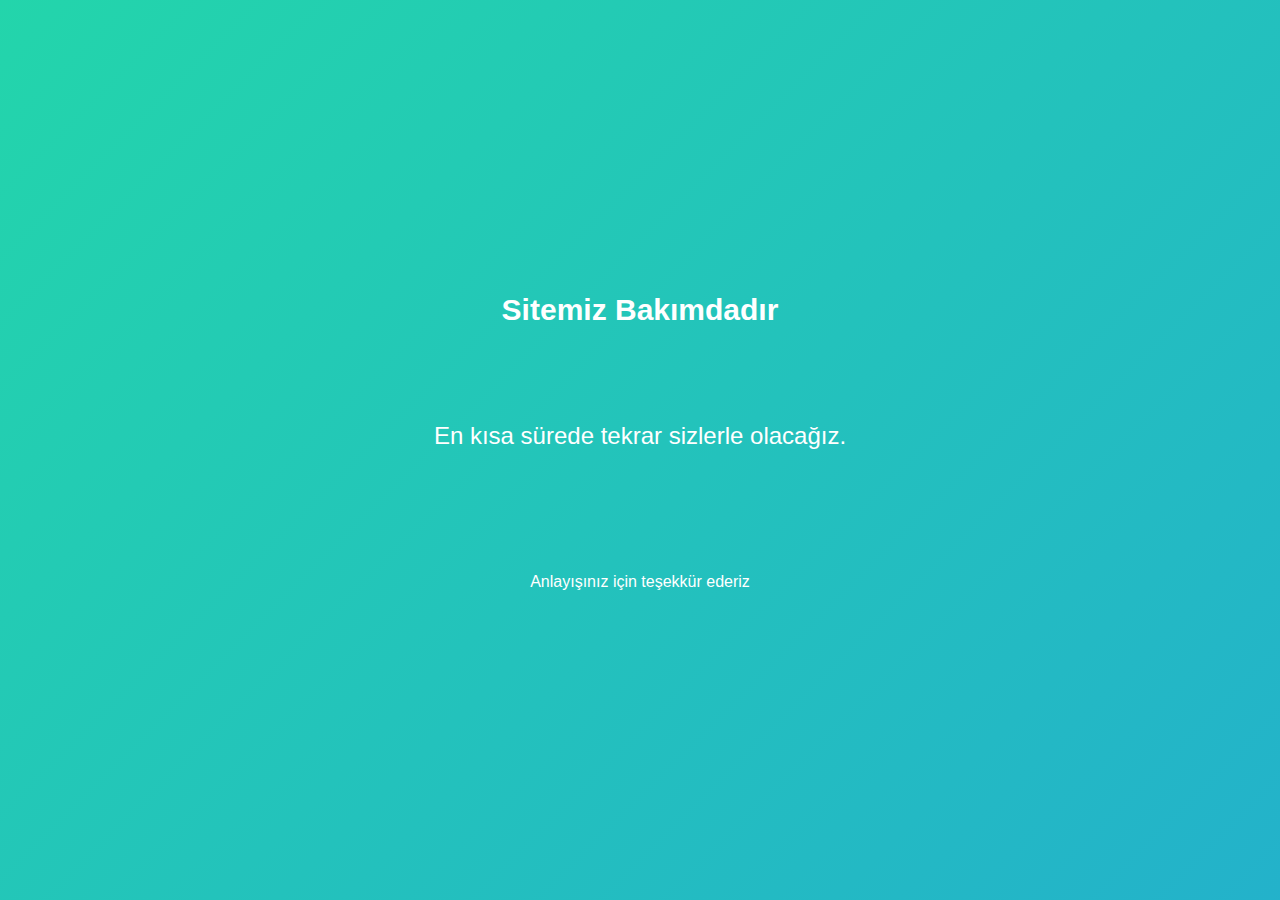
<file: maintenance/index.html>
<!DOCTYPE html>
<html>
  <head>
    <title>Sitemiz Bakımdadır</title>
    <style>
      html { width: 100%; height: 100%; }
body { text-align: center; margin: 0px; padding: 0px; height: 100%; color: #fff; font-family: sans-serif;
background: linear-gradient(-45deg, #EE7752, #E73C7E, #23A6D5, #23D5AB);
background-size: 400% 400%;
-webkit-animation: Gradient 15s ease infinite;
-moz-animation: Gradient 15s ease infinite;
animation: Gradient 15s ease infinite;}
.vh { height: 100%; align-items: center; display: flex; }
.vh > div { width: 100%; text-align: center; vertical-align: middle; }
img { max-width: 100%; }
.wrap {text-align: center;}
.wrap h1 {font-size: 30px;font-weight: 700;margin: 0 0 90px;}
.wrap h2 {font-size: 24px;font-weight: 400;line-height: 1.6;margin: 0 0 80px;}
@-webkit-keyframes Gradient {
0% {background-position: 0% 50%}
50% {background-position: 100% 50%}
100% {background-position: 0% 50%}
}
@-moz-keyframes Gradient {
0% {background-position: 0% 50%}
50% {background-position: 100% 50%}
100% {background-position: 0% 50%}
}
@keyframes Gradient {
0% {background-position: 0% 50%}
50% {background-position: 100% 50%}
100% {background-position: 0% 50%}
}
    </style>
  </head>
  <body>
    <div class="vh">
        <div>
         <div class="wrap">
          <h1>Sitemiz Bakımdadır</h1>
          <h2><p>En kısa sürede tekrar sizlerle olacağız.<br><br></p></h2>
          <p>Anlayışınız için teşekkür ederiz</p>
          </div>
        </div>
      </div>
</html>
</file>
